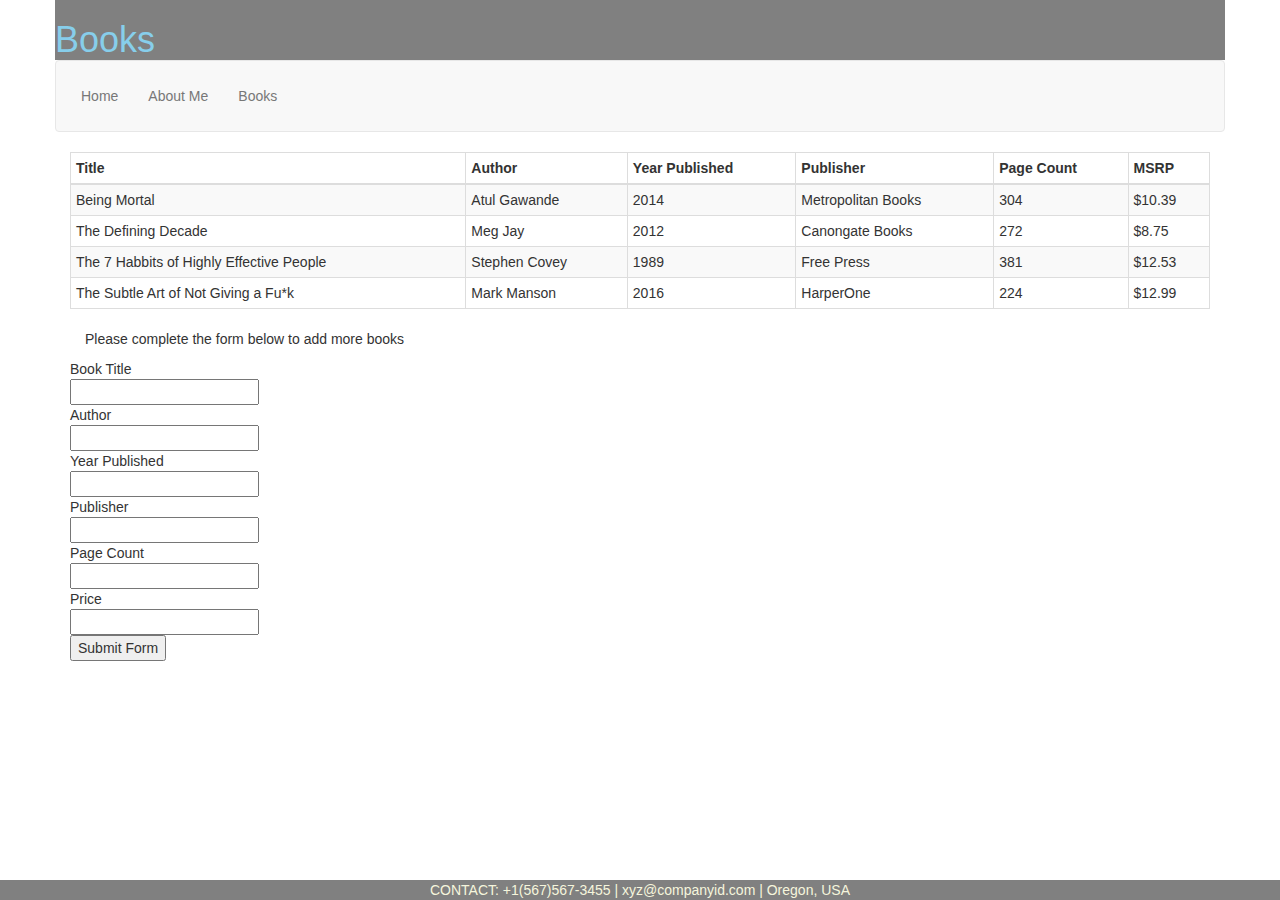
<file: public/books.html>
<!DOCTYPE html>
<html>
  <head>
    <meta charset="utf-8">
    <meta name="viewport" content="width=device-width">
    <title>Assignment1</title>
    
    <!-- Compiled and minified CSS. Source is from https://www.w3schools.com/bootstrap4/default.asp-->
    <link rel="stylesheet" href="https://maxcdn.bootstrapcdn.com/bootstrap/3.3.7/css/bootstrap.min.css">

    <!-- jQuery CDN Source is from https://www.w3schools.com/jquery/default.asp-->
    <script src="https://code.jquery.com/jquery-3.2.1.js"></script>

    <!-- Compiled and minified JavaScript Source is from https://www.w3schools.com/bootstrap4/default.asp-->
    <script src="https://maxcdn.bootstrapcdn.com/bootstrap/3.3.7/js/bootstrap.min.js"></script>




    <link href="css/style.css" rel="stylesheet" type="text/css" />
  </head>

  <body>
      <div class="container">
        <header class="row ">
          
        <h1>Books</h1>
           
        </header>
        <nav class="navbar navbar-default row">
      
          <ul class="nav navbar-nav">
            <li><a href="index.html">Home</a></li>
            <li><a href="AboutMe.html">About Me</a></li>
            <li><a href="books.html">Books</a></li>
            
            
          </ul>
        
      </nav>
        
        <main class="row home">
        
          
          <!-- <img class="homeimg" src= "images/download (1).jpg" alt="Home page image">  -->
          <!-- <img class="homeimg col-lg-12 col-md-12 col-sm-12 col-xs-12" src= "images/download (1).jpg" alt="Home page image">  -->
          <div class="demo col-lg-12 col-md-12 col-sm-12 col-xs-12">
          <!-- <img src="images/download.jpg" alt="back_image" class="demo1"> -->
          <div class="demo2">
            
            
              <table class="table table-bordered table-striped table-hover table-condensed ">
                <thead>
                  <tr id="title_of_table">
                    <th>Title</th>
                    <th>Author</th> 
                    <th>Year Published</th>
                    <th>Publisher</th>
                    <th>Page Count</th>
                    <th>MSRP</th>
                  </tr>
                </thead>
          
                <tbody>
                  <tr>
                    <td>Being Mortal</td>	
                    <td>Atul Gawande	</td>
                    <td>2014</td>
                    <td>Metropolitan Books</td>
                    <td>304</td>
                    <td>$10.39</td>
                  </tr>
          
                  <tr >
                    <td>The Defining Decade</td>
                    <td>Meg Jay</td>
                    <td>2012</td>
                    <td>Canongate Books</td>
                    <td>272</td>
                    <td>$8.75</td>
                  </tr>
          
                  <tr>
                    <td>The 7 Habbits of Highly Effective People</td>
                    <td>Stephen Covey</td>
                    <td>1989</td>
                    <td>Free Press</td>
                    <td>381</td>
                    <td>$12.53</td>
                  </tr>
          
                  <tr>
                    <td>The Subtle Art of Not Giving a Fu*k</td>
                    <td>Mark Manson</td>
                    <td>2016</td>
                    <td>HarperOne</td>
                    <td>224</td>
                    <td>$12.99</td>
                  </tr>
          
                 
          
                </tbody>  
          
            
          
              </table>
            
              <p>Please complete the form below to add more books</p>
        
       <form action ="index.html" method="POST">

       <!-- <!-label is super useful for mobile device because it hightlights the textbox when you click on the label -  --> 
        Book Title
        <br> <input type ="text" name="firstname" id="firstname">
        <br>
       
        Author 
        <br><input type ="text" name= "lastname" id="lastname">
        <br>

        Year Published 
        <br><input type ="text">
        <br>  

        Publisher
        <br> <input type ="text" name= "lastname" id="lastname">
        <br>
     

        
        Page Count
        <br> <input type ="text" name= "lastname" id="lastname">
        <br>
        
        Price 
        <br><input type ="text" name= "lastname" id="lastname">
        <br>

        <input class="button" type="submit" name="submit" id="summit" value ="Submit Form"> 

        <!-- the button is responsible for triggering submitting the form -->

    



      </form>

            <br>
          </div>


          </div>
          <span>&nbsp;</span>
           
        </main>
       
        <footer class="row navbar-fixed-bottom" >
            CONTACT: +1(567)567-3455 | xyz@companyid.com | Oregon, USA
        </footer>
      

    </div>
  </body>
</html>
</file>
<file: public/css/style.css>
a{
  color: red

}

#title_of_table{
  font-weight: bold

}
header{
    background-color: gray;
    color: beige;
    font-family: Verdana, Geneva, Tahoma, sans-serif;
  }
  
  
  nav{
    background-color: beige;
    color: gray;
    text-decoration: none;
    font-family:-apple-system, BlinkMacSystemFont, 'Segoe UI', Roboto, Oxygen, Ubuntu, Cantarell, 'Open Sans', 'Helvetica Neue', sans-serif;
    
    padding: 10px;
  
  }
  
  /* .nav_links{
    color:beige;
    background-color: lightgray;
    border-size: 1px;
    border-style: solid;
    border-color:gray;
    padding: 5px;
    border-radius:30px;
    text-decoration: none;
  } */
  
  p{
    margin-left: 15px;
    font-family:-apple-system, BlinkMacSystemFont, 'Segoe UI', Roboto, Oxygen, Ubuntu, Cantarell, 'Open Sans', 'Helvetica Neue', sans-serif;
  }
  
  h1{
    margin-bottom: 0px;
    color: skyblue
  
  }
  
  h3{
    background-color: beige;
    border-radius: 5px;
    padding: 5px;
    font-family: Verdana, Geneva, Tahoma, sans-serif;
    color: gray; 
  }
  
  h4{
    font-family:-apple-system, BlinkMacSystemFont, 'Segoe UI', Roboto, Oxygen, Ubuntu, Cantarell, 'Open Sans', 'Helvetica Neue', sans-serif;
  
  }
  
  .colorback{
    background-color: blanchedalmond;
  
  }
  
  footer{
    background-color: gray;
    color: beige;
    text-align:center;
  
  }
</file>
